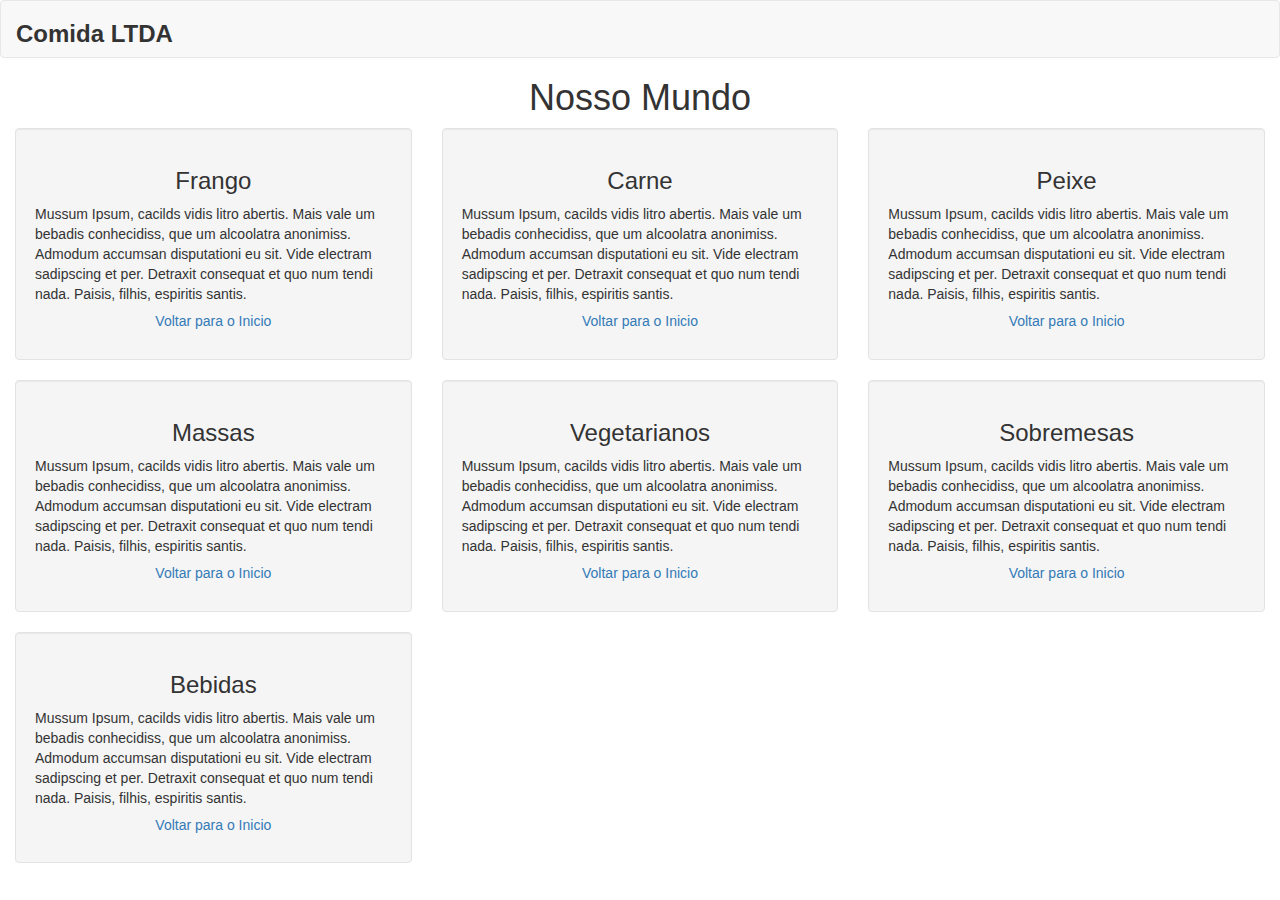
<file: index.html>
<!DOCTYPE html>
<html lang="pt-br">
    <head>
        <title>Nosso Menu</title>
        <meta charset="UTF-8">
        <meta name="viewport" content="width=device-width, initial-scale=1">
		<link rel="stylesheet" href="css/bootstrap.min.css">
		<link rel="stylesheet" href="css/styles.css">
		<script src="js/jquery-2.1.4.min.js" async></script>
		<script src="js/bootstrap.min.js" async></script>
	    	<script src="js/ajax-utils.js" defer></script>
	    	<script src="js/script.js" defer></script>
	</head>
    <body>
       <header>
		<nav class="navbar navbar-default">
			<div class="container-fluid">
				<div class="navbar-header">
					<button type="button" class="navbar-toggle collapsed" data-toggle="collapse" data-target="#bs-example-navbar-collapse-1" aria-expanded="false">
						<span class="sr-only">Toggle navigation</span>
						<span class="icon-bar"></span>
						<span class="icon-bar"></span>
						<span class="icon-bar"></span>
					</button>
					<h3><strong>Comida LTDA</strong></h3>
				</div>
				<div class="collapse navbar-collapse" id="bs-example-navbar-collapse-1">
				</div>
			</div>
		</nav>
		</header>
		<h1 id="nossomundo" class="text-center">Nosso Mundo</h1>
		<div class="container-fluid">
			<div class="row" id="nadinha">
			</div>
		</div>
    </body>
</html>
</file>
<file: css/styles.css>
#titulo {
	margin-bottom: 30px;
}

.area {
	height: 400px;
}

.subtitulo {
	margin-bottom: 20px
}

.itens{
	height: 100%;
	padding: 10px 40px;
	background-color: #e7e7e7;
	overflow: auto
}

@media screen and (max-width: 769px) {
    .area {
		margin-top: 25px;
	}
}

@media screen and (max-width: 991px) {
    .ultimo {
		margin-top: 25px;
	}
}
</file>
